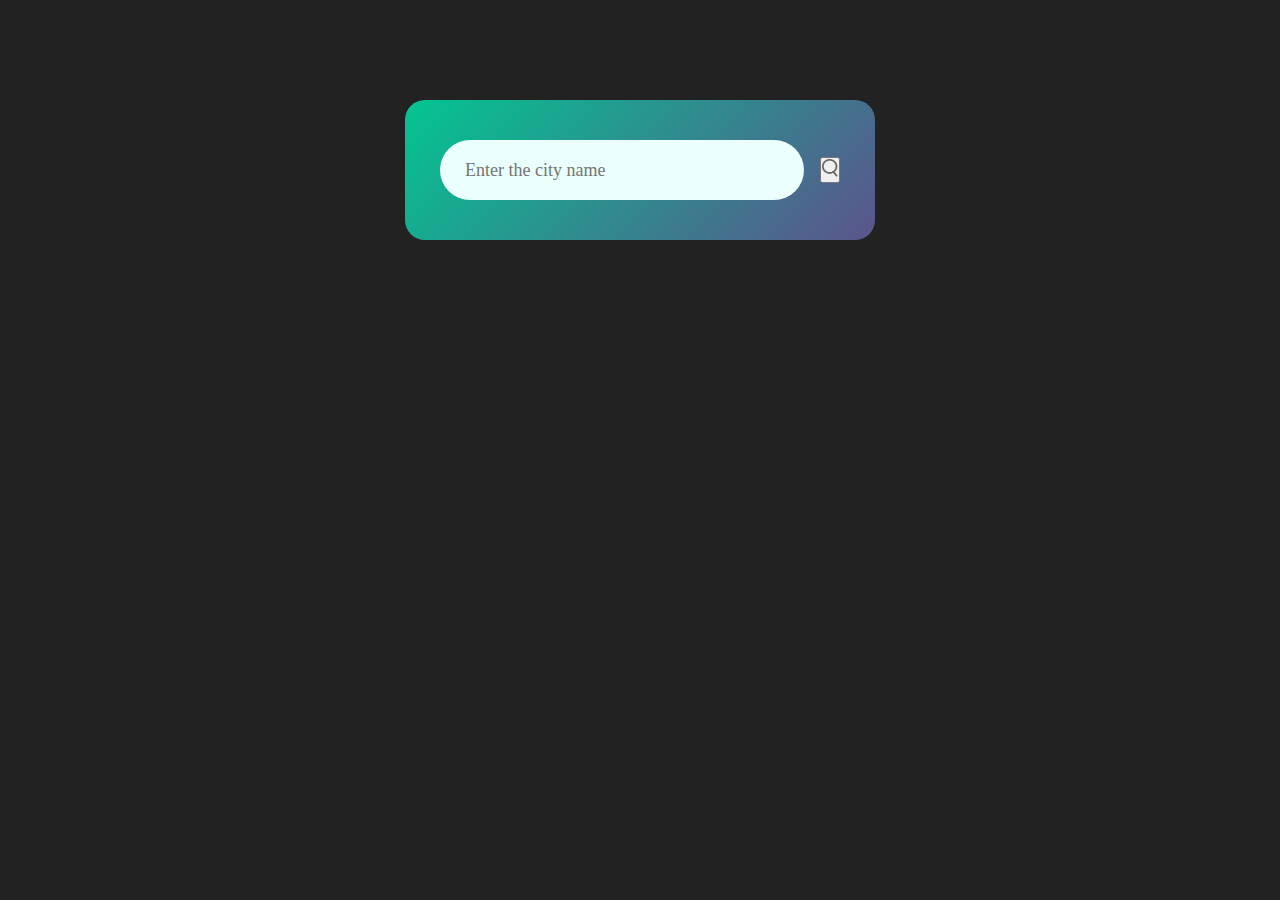
<file: index.html>
<!DOCTYPE html>
<html lang="en">
<head>
    <meta charset="UTF-8">
    <meta name="viewport" content="width=device-width, initial-scale=1.0">
    <title>Weather App</title>
    <link rel = "stylesheet" href = style.css>

</head>
<body>
    <div class= "card">
        <div class = "search">
            <input type = "text" placeholder="Enter the city name" spellcheck="false">
            <button><img src ="images/search.png" alt="Search button"></button>
        </div>
        <div class = "weather">
            <img src ="images/rain.png" class = "weather-icon" alt = "Weather">
            <h1 class = "temp">25°C</h1>
            <h2 class ="city"> Pune </h2>
            <div class="details">
                <div class="col">
                    <img src = "images/humidity.png" alt = "humidity">
                    <div>
                        <p class="humidity">50%</p>
                        <p>Humidity</p>
                    </div>
                </div>
                <div class="col">
                    <img src = "images/wind.png" alt = "wind">
                    <div>
                        <p class="wind">16km/h</p>
                        <p>Wind Speed</p>
                    </div>
                </div>
            </div>
        </div>
    </div>


    <script>

        const apiKey = "f2817d4682e5fb883cdc50a4caa9a026";
        const apiUrl = "https://api.openweathermap.org/data/2.5/weather?units=metric&q=";
        const searchBox = document.querySelector(".search input");
        const searchBtn = document.querySelector(".search button");
        const weatherIcon = document.querySelector(".weather-icon");


        async function checkWeather(city){
            const response = await fetch(apiUrl + city + `&appid=${apiKey}`);
            var data = await response.json();

            document.querySelector(".city").innerHTML = data.name;
            document.querySelector(".temp").innerHTML = Math.round(data.main.temp) + "°C";
            document.querySelector(".humidity").innerHTML = data.main.humidity + "%";
            document.querySelector(".wind").innerHTML = data.wind.speed + " Km/h";

            if(data.weather[0].main == "Clouds")
            {
                weatherIcon.src = "images/clouds.png";
            }
            else if(data.weather[0].main == "Clear")
            {
                weatherIcon.src = "images/clear.png";
            }
            else if(data.weather[0].main == "Rain")
            {
                weatherIcon.src = "images/rain.png";
            }
            else if(data.weather[0].main == "Drizzle")
            {
                weatherIcon.src = "images/drizzle.png";
            }
            else if(data.weather[0].main == "Mist")
            {
                weatherIcon.src = "images/mist.png";
            }

            document.querySelector(".weather").style.display = " block";

            
        }
        searchBtn.addEventListener("click" , ()=>{
            checkWeather(searchBox.value);
        })


    </script>


</body>
</html>
</file>
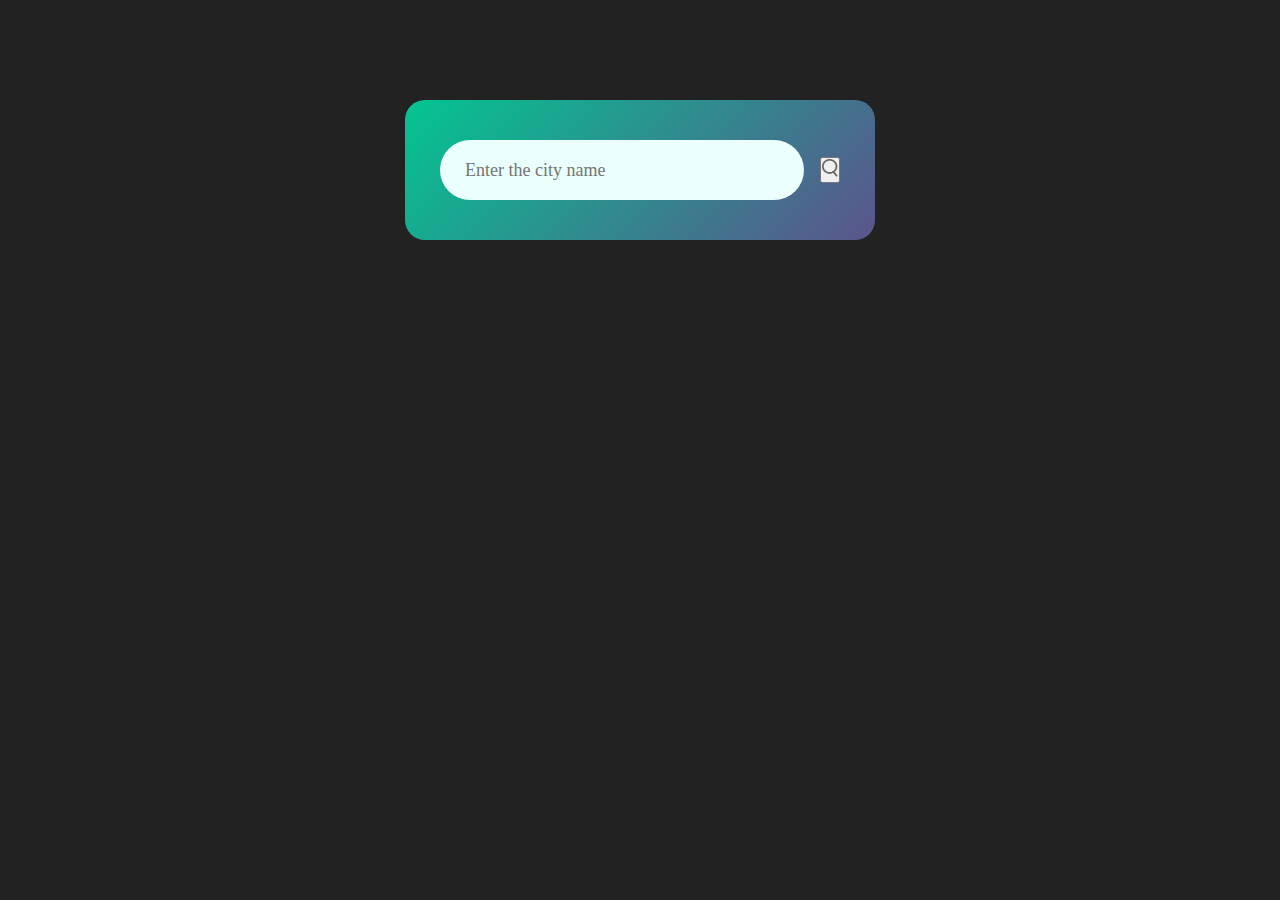
<file: Day1/index.html>
<!DOCTYPE html>
<html lang="en">
<head>
    <meta charset="UTF-8">
    <meta name="viewport" content="width=device-width, initial-scale=1.0">
    <title>Weather App</title>
    <link rel = "stylesheet" href = style.css>

</head>
<body>
    <div class= "card">
        <div class = "search">
            <input type = "text" placeholder="Enter the city name" spellcheck="false">
            <button><img src ="images/search.png" alt="Search button"></button>
        </div>
        <div class = "weather">
            <img src ="images/rain.png" class = "weather-icon" alt = "Weather">
            <h1 class = "temp">25°C</h1>
            <h2 class ="city"> Pune </h2>
            <div class="details">
                <div class="col">
                    <img src = "images/humidity.png" alt = "humidity">
                    <div>
                        <p class="humidity">50%</p>
                        <p>Humidity</p>
                    </div>
                </div>
                <div class="col">
                    <img src = "images/wind.png" alt = "wind">
                    <div>
                        <p class="wind">16km/h</p>
                        <p>Wind Speed</p>
                    </div>
                </div>
            </div>
        </div>
    </div>


    <script>

        const apiKey = "Your Api From Weatherapi.com";
        const apiUrl = "https://api.openweathermap.org/data/2.5/weather?units=metric&q=";
        const searchBox = document.querySelector(".search input");
        const searchBtn = document.querySelector(".search button");
        const weatherIcon = document.querySelector(".weather-icon");


        async function checkWeather(city){
            const response = await fetch(apiUrl + city + `&appid=${apiKey}`);
            var data = await response.json();

            document.querySelector(".city").innerHTML = data.name;
            document.querySelector(".temp").innerHTML = Math.round(data.main.temp) + "°C";
            document.querySelector(".humidity").innerHTML = data.main.humidity + "%";
            document.querySelector(".wind").innerHTML = data.wind.speed + " Km/h";

            if(data.weather[0].main == "Clouds")
            {
                weatherIcon.src = "images/clouds.png";
            }
            else if(data.weather[0].main == "Clear")
            {
                weatherIcon.src = "images/clear.png";
            }
            else if(data.weather[0].main == "Rain")
            {
                weatherIcon.src = "images/rain.png";
            }
            else if(data.weather[0].main == "Drizzle")
            {
                weatherIcon.src = "images/drizzle.png";
            }
            else if(data.weather[0].main == "Mist")
            {
                weatherIcon.src = "images/mist.png";
            }

            document.querySelector(".weather").style.display = " block";

            
        }
        searchBtn.addEventListener("click" , ()=>{
            checkWeather(searchBox.value);
        })


    </script>


</body>
</html>
</file>
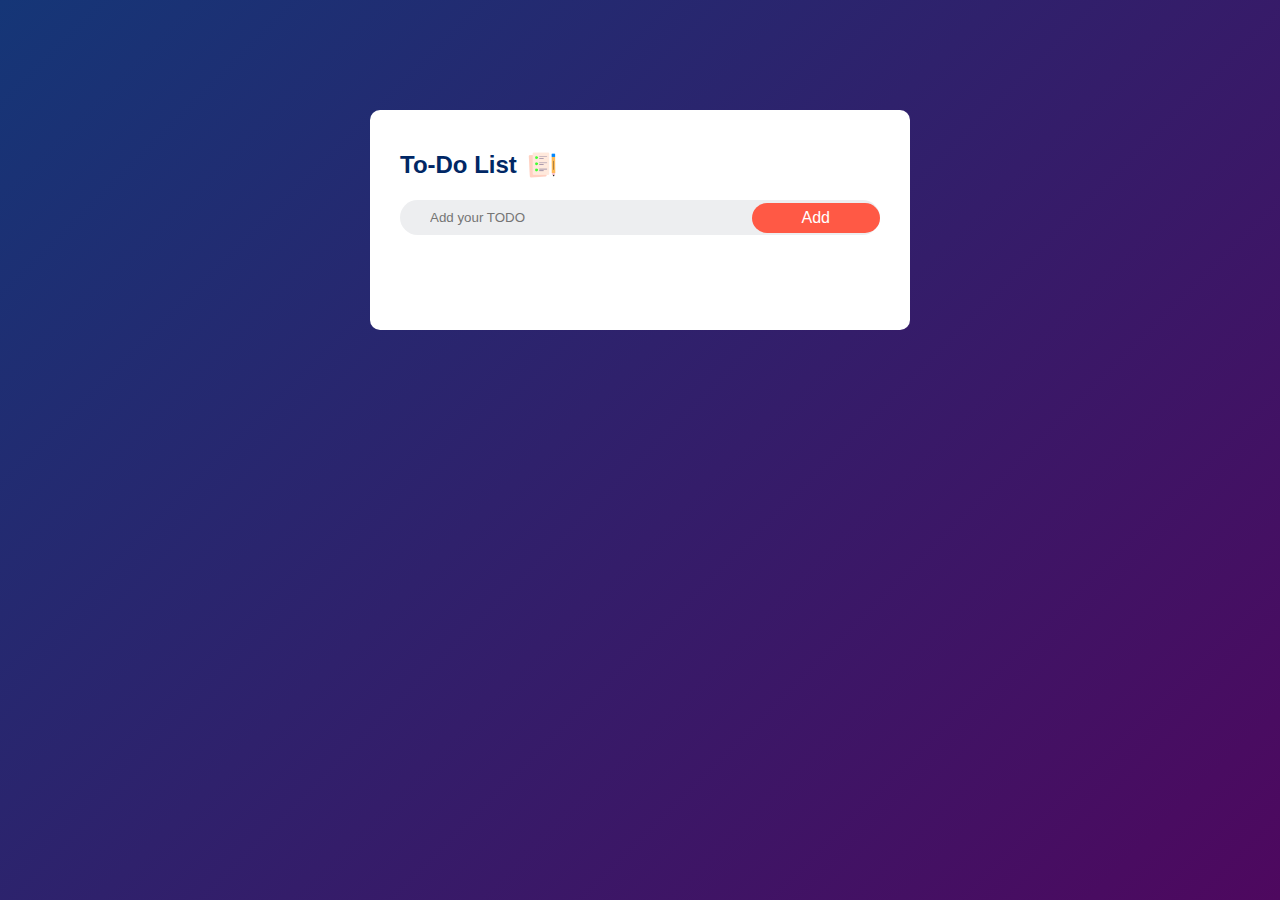
<file: Day2/index.html>
<!DOCTYPE html>
<html lang="en">
<head>
    <meta charset="UTF-8">
    <meta name="viewport" content="width=device-width, initial-scale=1.0">
    <title>To-Do List</title>
    <link rel = "stylesheet" href = "style.css">
</head>
<body>
<div class="container">
    <div class="todo-app">
        <h2>To-Do List <img src = "images/icon.png" alt="icon"></h2>
        <div class="row">
            <input type ="text" id = "input-box" placeholder="Add your TODO">
            <button onclick="addtask()">Add</button>

        </div>
        <ul id="list-container">
            <!--<li class=""checked>task 1</li>
            <li>task 2</li>
            <li>task 3</li>-->
        </ul>
    </div>


</div>

    <script src="script.js"></script>
</body>
</html>
</file>
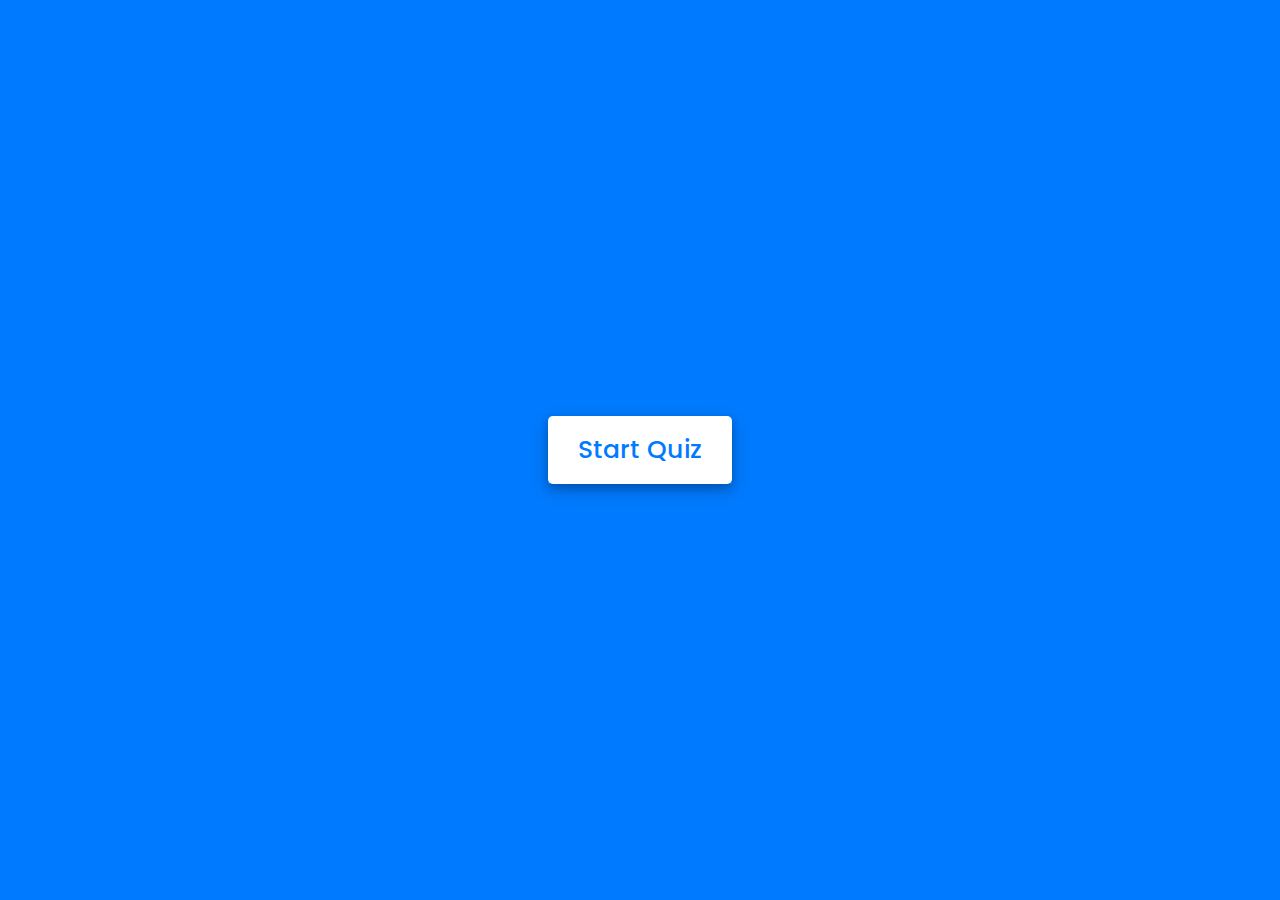
<file: Day3/index.html>
<!-- Created By Ali Aslan  -->
<!DOCTYPE html>
<html lang="en">

<head>
    <meta charset="UTF-8">
    <meta name="viewport" content="width=device-width, initial-scale=1.0">
    <title>Quiz App</title>
    <link rel="stylesheet" href="style.css">
    <!-- FontAweome CDN Link for Icons-->
    <link rel="stylesheet" href="https://cdnjs.cloudflare.com/ajax/libs/font-awesome/5.15.3/css/all.min.css" />
</head>

<body>
    <!-- start Quiz button -->
    <div class="start_btn"><button>Start Quiz</button></div>

    <!-- Info Box -->
    <div class="info_box">
        <div class="info-title"><span>Some Rules of this Quiz</span></div>
        <div class="info-list">
            <div class="info">1. You will have only <span>15 seconds</span> per each question.</div>
            <div class="info">2. Once you select your answer, it can't be undone.</div>
            <div class="info">3. You can't select any option once time goes off.</div>
            <div class="info">4. You can't exit from the Quiz while you're playing.</div>
            <div class="info">5. You'll get points on the basis of your correct answers.</div>
        </div>
        <div class="buttons">
            <button class="quit">Exit Quiz</button>
            <button class="restart">Continue</button>
        </div>
    </div>

    <!-- Quiz Box -->
    <div class="quiz_box">
        <header>
            <div class="title">Awesome Quiz Application</div>
            <div class="timer">
                <div class="time_left_txt">Time Left</div>
                <div class="timer_sec">15</div>
            </div>
            <div class="time_line"></div>
        </header>
        <section>
            <div class="que_text">
                <!-- Here I've inserted question from JavaScript -->
            </div>
            <div class="option_list">
                <!-- Here I've inserted options from JavaScript -->
            </div>
        </section>

        <!-- footer of Quiz Box -->
        <footer>
            <div class="total_que">
                <!-- Here I've inserted Question Count Number from JavaScript -->
            </div>
            <button class="next_btn">Next Que</button>
        </footer>
    </div>

    <!-- Result Box -->
    <div class="result_box">
        <div class="icon">
            <i class="fas fa-crown"></i>
        </div>
        <div class="complete_text">You've completed the Quiz!</div>
        <div class="score_text">
            <!-- Here I've inserted Score Result from JavaScript -->
        </div>
        <div class="buttons">
            <button class="restart">Replay Quiz</button>
            <button class="quit">Quit Quiz</button>
        </div>
    </div>

    <!-- Inside this JavaScript file I've inserted Questions and Options only -->
    <script src="js/questions.js"></script>

    <!-- Inside this JavaScript file I've coded all Quiz Codes -->
    <script src="js/script.js"></script>

</body>

</html>
</file>
<file: Day2/style.css>
*{
    margin : 0;
    padding : 0;
    font-family: 'Poppins' , sans-serif;
    box-sizing: border-box;

}

.container{

    width : 100%;
    min-height: 100vh;
    background: linear-gradient(135deg , #153677 , #4e085f);
    padding : 10px;
}

.todo-app{
    width:100%;
    max-width: 540px;
    background: #fff;
    margin: 100px auto 20px;
    padding : 40px 30px 70px;
    border-radius: 10px;
}

.todo-app h2{
    color : #002765;
    display:flex;
    align-items: center;
    margin-bottom: 20px;

}

.todo-app h2 img{

    width : 30px;
    margin-left : 10px;
}

.row{
    display: flex;
    align-items: center;
    justify-content: space-between;
    background: #edeef0;
    border-radius: 30px;
    padding-left: 20px;
    margin-bottom: 25px;
}

input{
    flex:1;
    border: none;
    outline : none;
    background: transparent;
    padding : 10px;
    font-weight: 14px;


}


button{
    border:none;
    outline:none;
    padding:6px 50px;
    background : #ff5945;
    color:#fff;
    font-size:16px;
    cursor:pointer;
    border-radius:40px;
}

ul li{
    list-style:none;
    font-size:17px;
    padding : 12px 8px 12px 50px;
    user-select:none;
    cursor:pointer;
    position:relative;
}

ul li::before{
    content: ' ';
    position:absolute;
    height:28px;
    width:28px;
    border-radius: 50%;
    background-image: url(images/unchecked.png);
    background-size: cover;
    background-position: center;
    top:12px;
    left:8px;
}


ul li.checked{
    color:#555;
    text-decoration:line-through ;

}

ul li.checked::before{

    background-image: url(images/checked.png);
}

ul li span{
    position:absolute;
    right: 0;
    top: 5px;
    width :40px;
    height:40px;
    font-size: 22px;
    color: #555;
    text-align: center;
    line-height:40px;
    border-radius: 50%;
}
</file>
<file: Day3/style.css>
/* importing google fonts */
@import url('https://fonts.googleapis.com/css2?family=Poppins:wght@200;300;400;500;600;700&display=swap');
*{
    margin: 0;
    padding: 0;
    box-sizing: border-box;
    font-family: 'Poppins', sans-serif;
}

body{
    background: #007bff;
}

::selection{
    color: #fff;
    background: #007bff;
}

.start_btn,
.info_box,
.quiz_box,
.result_box{
    position: absolute;
    top: 50%;
    left: 50%;
    transform: translate(-50%, -50%);
    box-shadow: 0 4px 8px 0 rgba(0, 0, 0, 0.2), 
                0 6px 20px 0 rgba(0, 0, 0, 0.19);
}

.info_box.activeInfo,
.quiz_box.activeQuiz,
.result_box.activeResult{
    opacity: 1;
    z-index: 5;
    pointer-events: auto;
    transform: translate(-50%, -50%) scale(1);
}

.start_btn button{
    font-size: 25px;
    font-weight: 500;
    color: #007bff;
    padding: 15px 30px;
    outline: none;
    border: none;
    border-radius: 5px;
    background: #fff;
    cursor: pointer;
}

.info_box{
    width: 540px;
    background: #fff;
    border-radius: 5px;
    transform: translate(-50%, -50%) scale(0.9);
    opacity: 0;
    pointer-events: none;
    transition: all 0.3s ease;
}

.info_box .info-title{
    height: 60px;
    width: 100%;
    border-bottom: 1px solid lightgrey;
    display: flex;
    align-items: center;
    padding: 0 30px;
    border-radius: 5px 5px 0 0;
    font-size: 20px;
    font-weight: 600;
}

.info_box .info-list{
    padding: 15px 30px;
}

.info_box .info-list .info{
    margin: 5px 0;
    font-size: 17px;
}

.info_box .info-list .info span{
    font-weight: 600;
    color: #007bff;
}
.info_box .buttons{
    height: 60px;
    display: flex;
    align-items: center;
    justify-content: flex-end;
    padding: 0 30px;
    border-top: 1px solid lightgrey;
}

.info_box .buttons button{
    margin: 0 5px;
    height: 40px;
    width: 100px;
    font-size: 16px;
    font-weight: 500;
    cursor: pointer;
    border: none;
    outline: none;
    border-radius: 5px;
    border: 1px solid #007bff;
    transition: all 0.3s ease;
}

.quiz_box{
    width: 550px;
    background: #fff;
    border-radius: 5px;
    transform: translate(-50%, -50%) scale(0.9);
    opacity: 0;
    pointer-events: none;
    transition: all 0.3s ease;
}

.quiz_box header{
    position: relative;
    z-index: 2;
    height: 70px;
    padding: 0 30px;
    background: #fff;
    border-radius: 5px 5px 0 0;
    display: flex;
    align-items: center;
    justify-content: space-between;
    box-shadow: 0px 3px 5px 1px rgba(0,0,0,0.1);
}

.quiz_box header .title{
    font-size: 20px;
    font-weight: 600;
}

.quiz_box header .timer{
    color: #004085;
    background: #cce5ff;
    border: 1px solid #b8daff;
    height: 45px;
    padding: 0 8px;
    border-radius: 5px;
    display: flex;
    align-items: center;
    justify-content: space-between;
    width: 145px;
}

.quiz_box header .timer .time_left_txt{
    font-weight: 400;
    font-size: 17px;
    user-select: none;
}

.quiz_box header .timer .timer_sec{
    font-size: 18px;
    font-weight: 500;
    height: 30px;
    width: 45px;
    color: #fff;
    border-radius: 5px;
    line-height: 30px;
    text-align: center;
    background: #343a40;
    border: 1px solid #343a40;
    user-select: none;
}

.quiz_box header .time_line{
    position: absolute;
    bottom: 0px;
    left: 0px;
    height: 3px;
    background: #007bff;
}

section{
    padding: 25px 30px 20px 30px;
    background: #fff;
}

section .que_text{
    font-size: 25px;
    font-weight: 600;
}

section .option_list{
    padding: 20px 0px;
    display: block;   
}

section .option_list .option{
    background: aliceblue;
    border: 1px solid #84c5fe;
    border-radius: 5px;
    padding: 8px 15px;
    font-size: 17px;
    margin-bottom: 15px;
    cursor: pointer;
    transition: all 0.3s ease;
    display: flex;
    align-items: center;
    justify-content: space-between;
}

section .option_list .option:last-child{
    margin-bottom: 0px;
}

section .option_list .option:hover{
    color: #004085;
    background: #cce5ff;
    border: 1px solid #b8daff;
}

section .option_list .option.correct{
    color: #155724;
    background: #d4edda;
    border: 1px solid #c3e6cb;
}

section .option_list .option.incorrect{
    color: #721c24;
    background: #f8d7da;
    border: 1px solid #f5c6cb;
}

section .option_list .option.disabled{
    pointer-events: none;
}

section .option_list .option .icon{
    height: 26px;
    width: 26px;
    border: 2px solid transparent;
    border-radius: 50%;
    text-align: center;
    font-size: 13px;
    pointer-events: none;
    transition: all 0.3s ease;
    line-height: 24px;
}
.option_list .option .icon.tick{
    color: #23903c;
    border-color: #23903c;
    background: #d4edda;
}

.option_list .option .icon.cross{
    color: #a42834;
    background: #f8d7da;
    border-color: #a42834;
}

footer{
    height: 60px;
    padding: 0 30px;
    display: flex;
    align-items: center;
    justify-content: space-between;
    border-top: 1px solid lightgrey;
}

footer .total_que span{
    display: flex;
    user-select: none;
}

footer .total_que span p{
    font-weight: 500;
    padding: 0 5px;
}

footer .total_que span p:first-child{
    padding-left: 0px;
}

footer button{
    height: 40px;
    padding: 0 13px;
    font-size: 18px;
    font-weight: 400;
    cursor: pointer;
    border: none;
    outline: none;
    color: #fff;
    border-radius: 5px;
    background: #007bff;
    border: 1px solid #007bff;
    line-height: 10px;
    opacity: 0;
    pointer-events: none;
    transform: scale(0.95);
    transition: all 0.3s ease;
}

footer button:hover{
    background: #0263ca;
}

footer button.show{
    opacity: 1;
    pointer-events: auto;
    transform: scale(1);
}

.result_box{
    background: #fff;
    border-radius: 5px;
    display: flex;
    padding: 25px 30px;
    width: 450px;
    align-items: center;
    flex-direction: column;
    justify-content: center;
    transform: translate(-50%, -50%) scale(0.9);
    opacity: 0;
    pointer-events: none;
    transition: all 0.3s ease;
}

.result_box .icon{
    font-size: 100px;
    color: #007bff;
    margin-bottom: 10px;
}

.result_box .complete_text{
    font-size: 20px;
    font-weight: 500;
}

.result_box .score_text span{
    display: flex;
    margin: 10px 0;
    font-size: 18px;
    font-weight: 500;
}

.result_box .score_text span p{
    padding: 0 4px;
    font-weight: 600;
}

.result_box .buttons{
    display: flex;
    margin: 20px 0;
}

.result_box .buttons button{
    margin: 0 10px;
    height: 45px;
    padding: 0 20px;
    font-size: 18px;
    font-weight: 500;
    cursor: pointer;
    border: none;
    outline: none;
    border-radius: 5px;
    border: 1px solid #007bff;
    transition: all 0.3s ease;
}

.buttons button.restart{
    color: #fff;
    background: #007bff;
}

.buttons button.restart:hover{
    background: #0263ca;
}

.buttons button.quit{
    color: #007bff;
    background: #fff;
}

.buttons button.quit:hover{
    color: #fff;
    background: #007bff;
}
</file>
